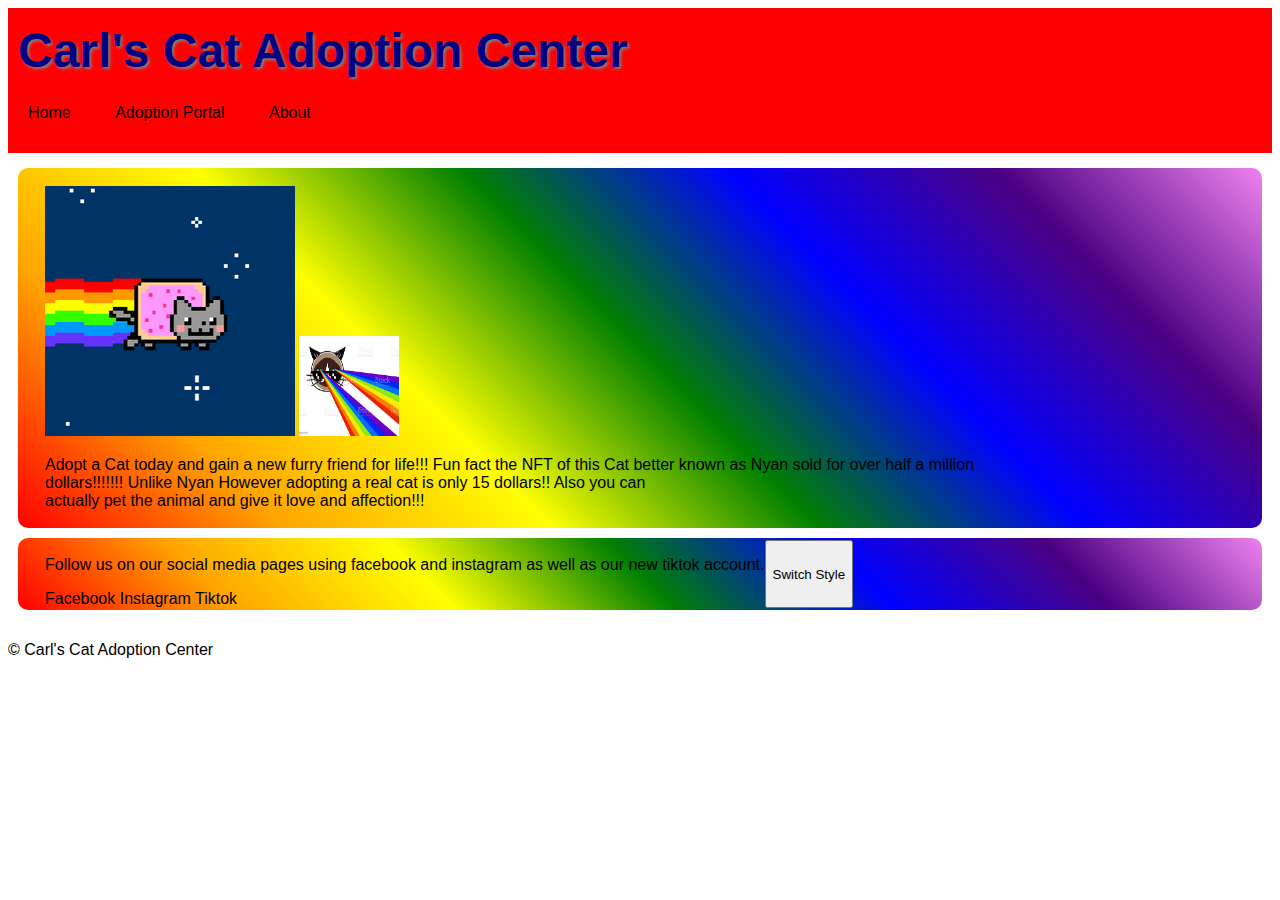
<file: index.html>
<!DOCTYPE html>
<html lang="en">
   <head>
      <meta charset="UTF-8">
      <title>Adopt A Cat</title>
      <link id='csslink' rel="stylesheet" href="main.css">
       <script>
	    function toggleCSS() {
          // Obtains the <link> element that links to the css (by using its id).
          var currentCSS = document.getElementById('csslink');

          // Change the value of href attribute to change the css file.
          if (currentCSS.getAttribute('href') == 'main.css') {
            currentCSS.setAttribute('href', 'alternate.css');
          } else {
            currentCSS.setAttribute('href', 'main.css');
          }
      }
  </script>
   </head>
   <body>
      <header>
         <h1 id="H1">Carl's Cat Adoption Center </h1>
         <nav>
            <ul>
               <li><a href="index.html">Home</a></li>
               <li><a href="adoptportal.html">Adoption Portal</a></li>
               <li><a href="about.html">About</a></li>
            </ul>
         </nav>
      </header>
      <main>
         <section class="feature">
            <div class="flex-container">
               <div class="feature-right">
                  <p>
                     <img src="Rainbow Cat.PNG" alt="RainbowCat">
                     <img src="Grumpycat.jpeg" width="100" height="100" alt="GrumpyCat">
                  </p>
                  <p>
                     Adopt a Cat today and gain a new furry friend for life!!!
                     Fun fact the NFT of this Cat better known as Nyan sold for over half a million<br>
                     dollars!!!!!!!
                     Unlike Nyan However adopting a real cat is only 15 dollars!! Also you can<br>
                     actually pet the animal and give it love and affection!!!
                  </p>
               </div>
            </div>
         </section>
         <section class="feature">
            <div class="flex-container">
               <div class="feature-right">
                  <p>
                  </p>
                  <p>
                     Follow us on our social media pages using facebook and instagram as well as our new tiktok account.
                  </p>
                  <a href="https://www.facebook.com" target="_blank">Facebook</a>
                  <a href="https://www.Instagram.com" target="_blank">Instagram</a>
                  <a href="https://www.Tiktok.com" target="_blank">Tiktok</a>
               </div>
               <button onclick="toggleCSS()">Switch Style</button>
            </div>
         </section>
      </main>
      <footer>
         <p>
            &copy; Carl's Cat Adoption Center 
         </p>
      </footer>
   </body>
</html>
</file>
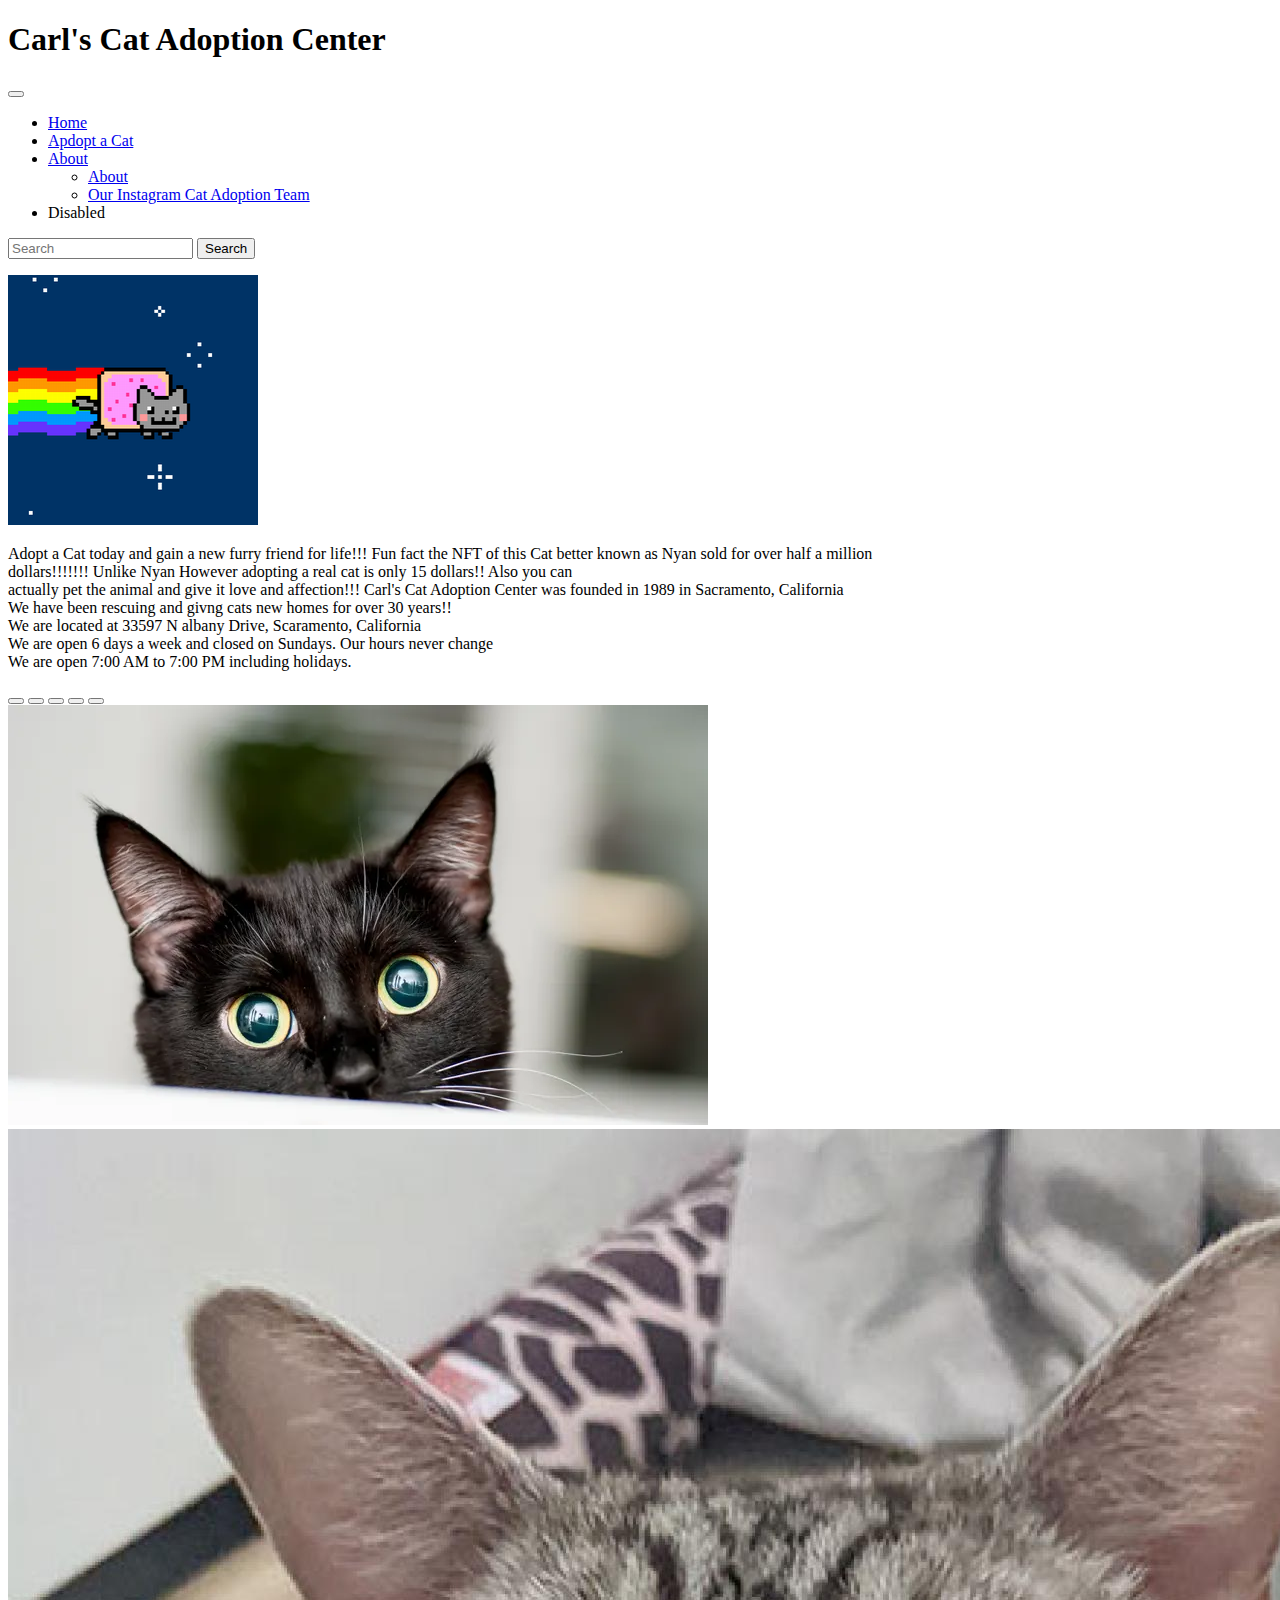
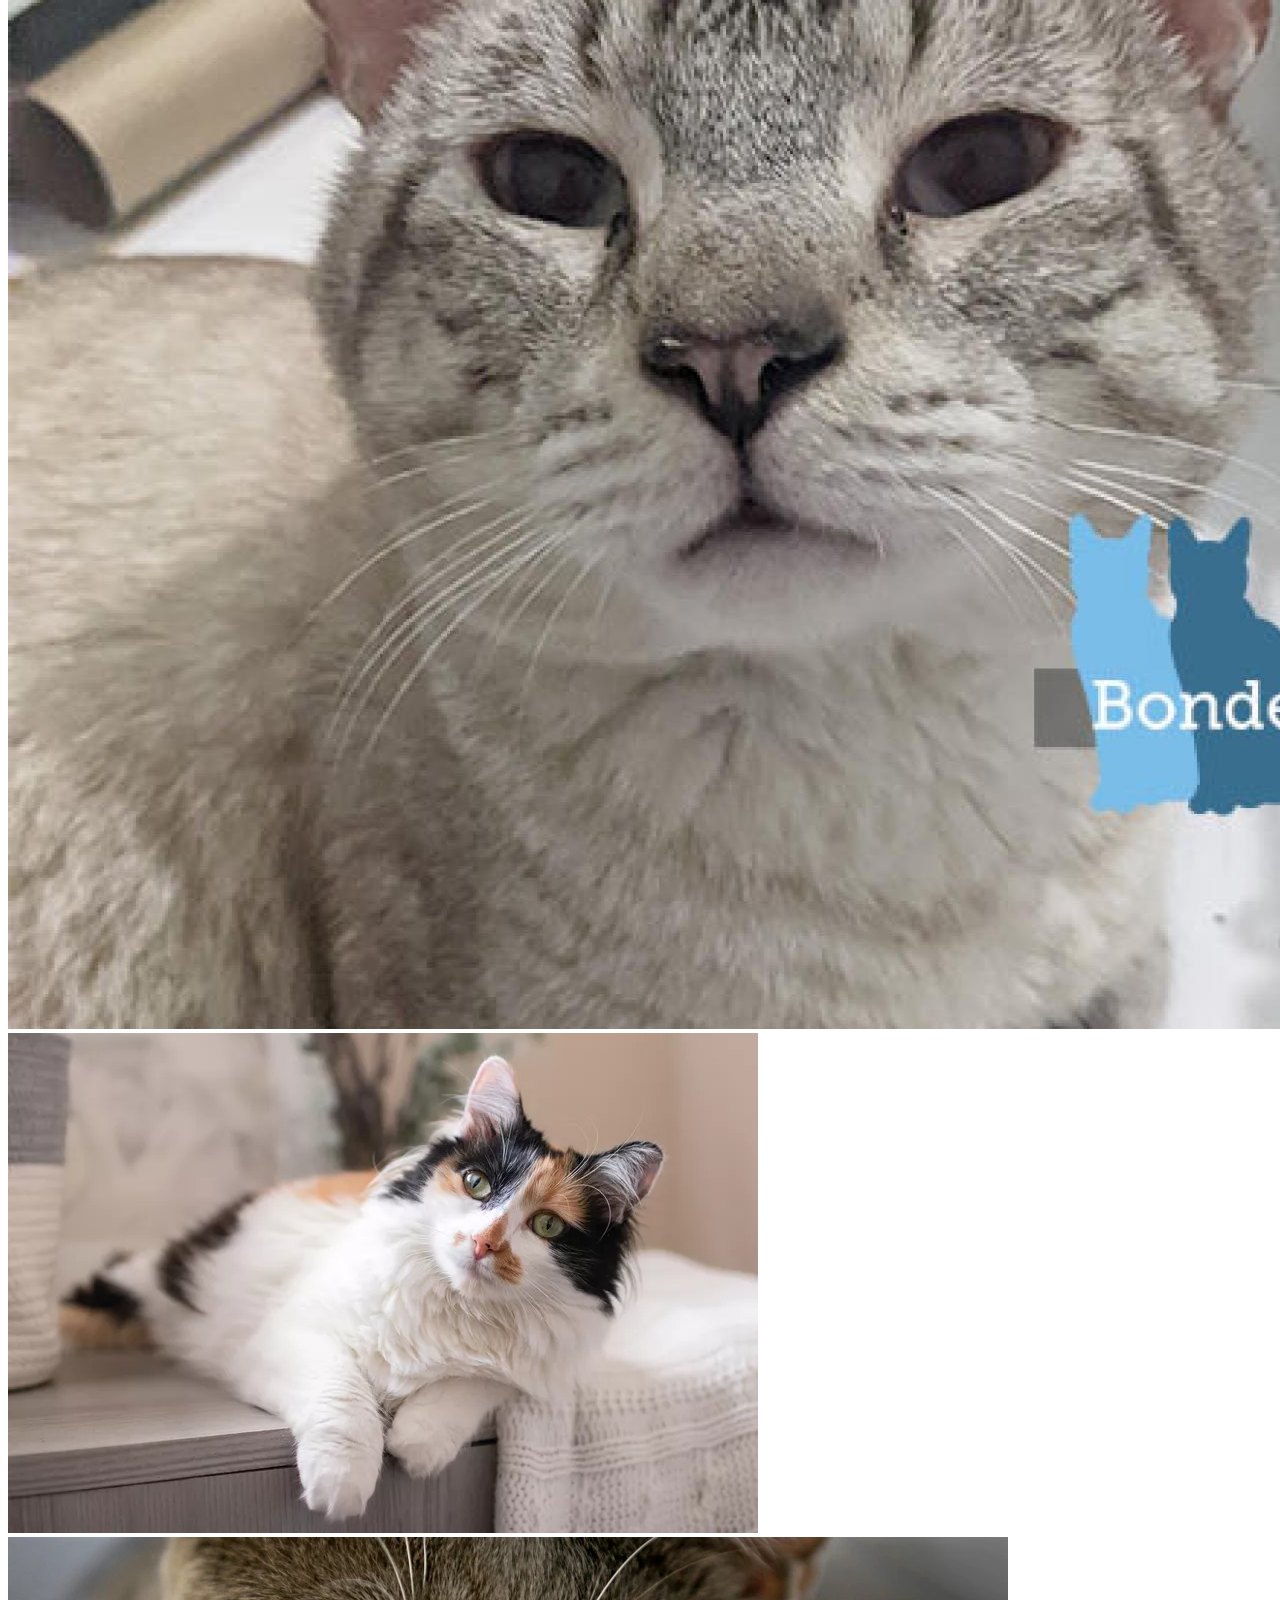
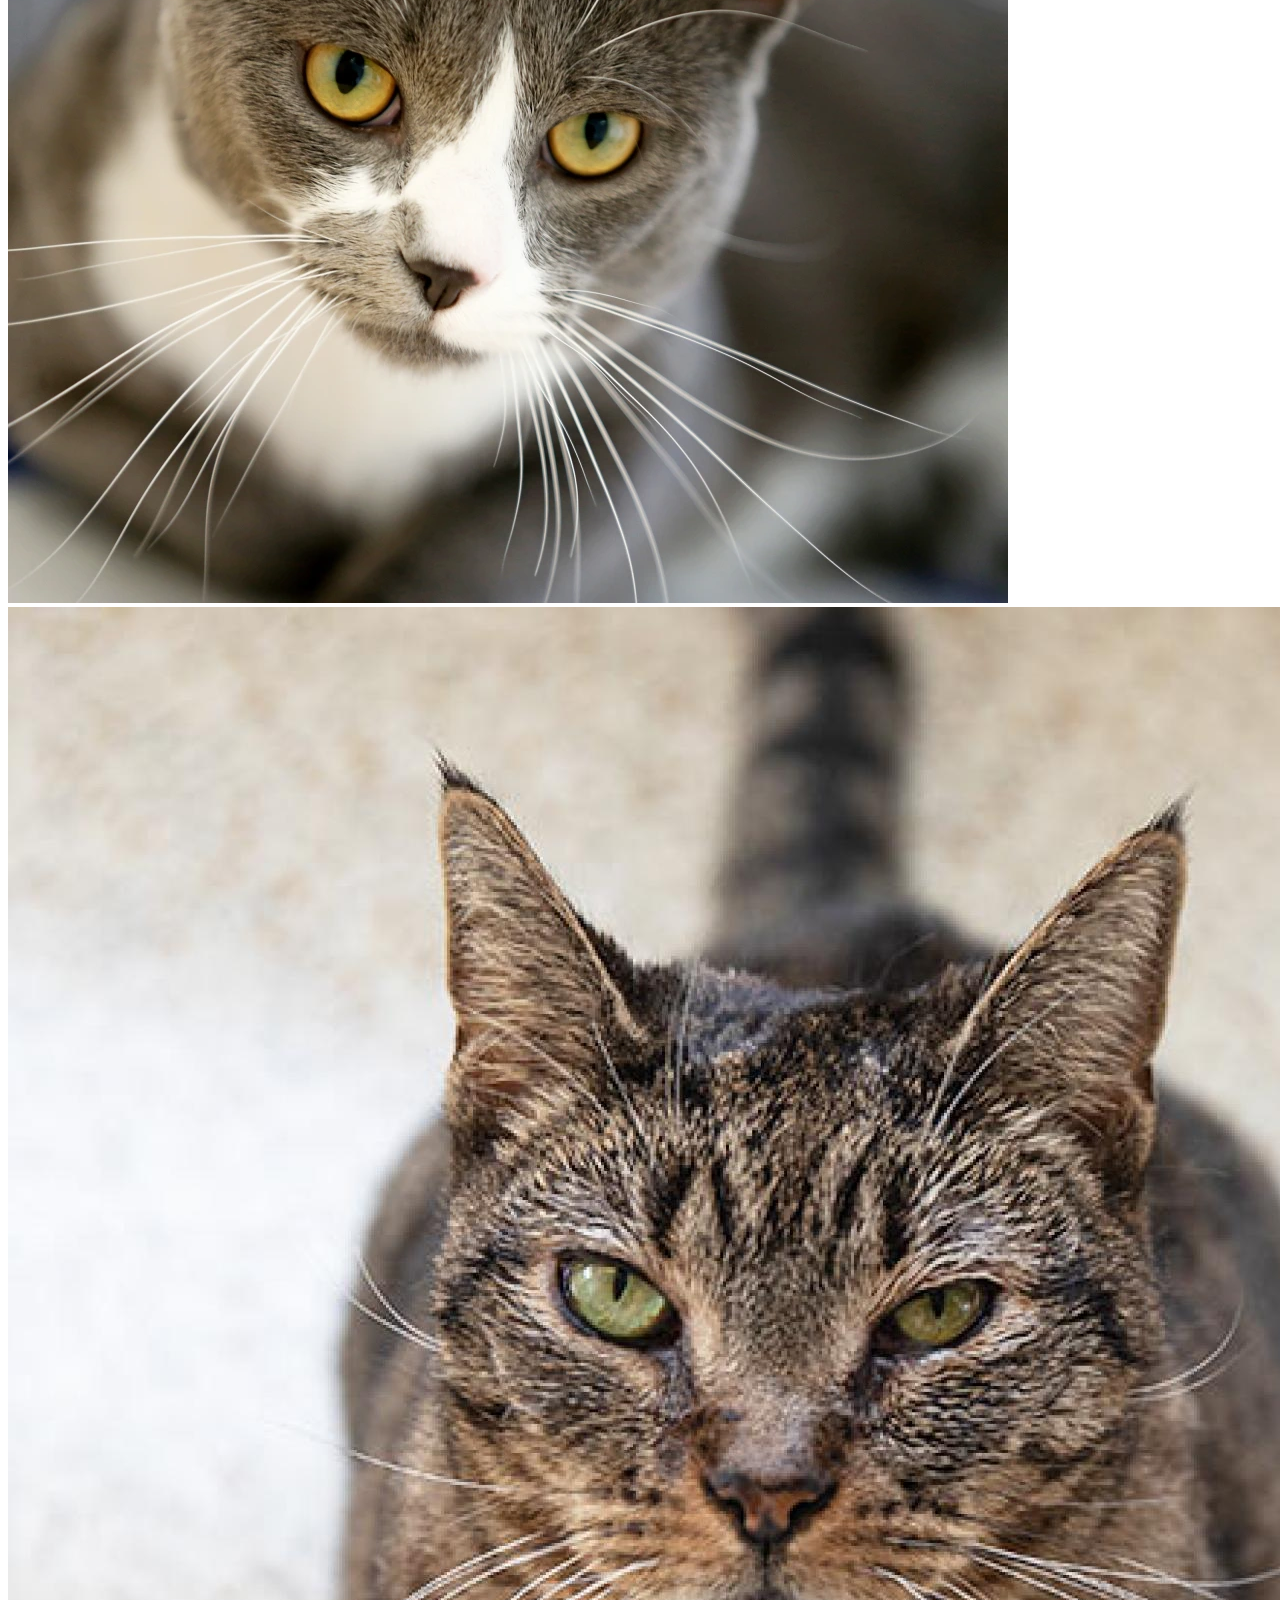
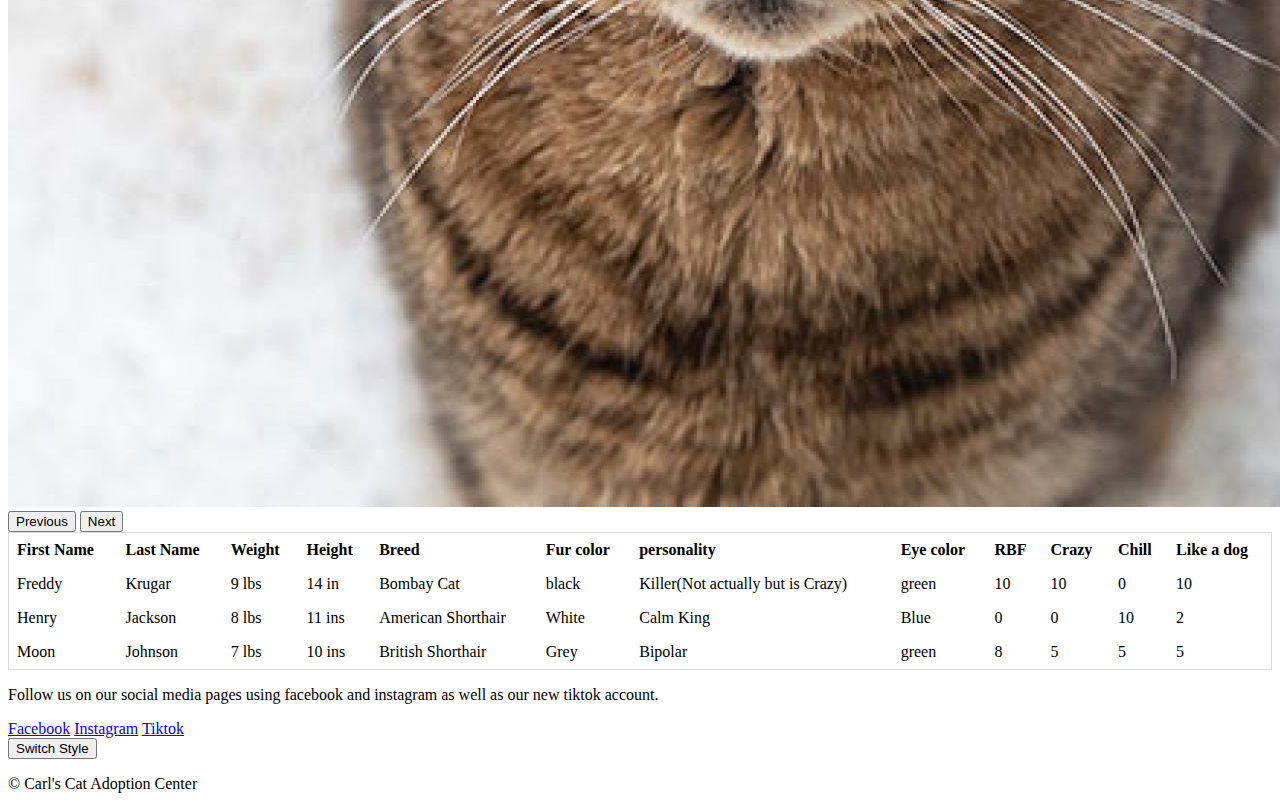
<file: about.html>
<!DOCTYPE html>
<html lang="en">
   <head>
      <meta charset="UTF-8">
 <meta name="viewport" content="width=device-width, initial-scale=1">
	   <style>
table {
  border-collapse: collapse;
  border-spacing: 0;
  width: 100%;
  border: 1px solid #ddd;
}

th, td {
  text-align: left;
  padding: 8px;
}
	tr:hover {background-color: #f2f2f2}	   
</style> 
	   <title>Adopt A Cat</title>
    <link href="https://cdn.jsdelivr.net/npm/bootstrap@5.3.0-alpha3/dist/css/bootstrap.min.css" rel="stylesheet" integrity="sha384-KK94CHFLLe+nY2dmCWGMq91rCGa5gtU4mk92HdvYe+M/SXH301p5ILy+dN9+nJOZ" crossorigin="anonymous">
  </head>
  <body>
    <script src="https://cdn.jsdelivr.net/npm/bootstrap@5.3.0-alpha3/dist/js/bootstrap.bundle.min.js" integrity="sha384-ENjdO4Dr2bkBIFxQpeoTz1HIcje39Wm4jDKdf19U8gI4ddQ3GYNS7NTKfAdVQSZe" crossorigin="anonymous"></script>
  </script>
   </head>
   <body>
      <header>
         <h1 id="H1">Carl's Cat Adoption Center </h1>
         <nav>
           <nav class="navbar navbar-expand-lg bg-body-tertiary">
  <div class="container-fluid">
    <a class="navbar-brand" href="#"></a>
    <button class="navbar-toggler" type="button" data-bs-toggle="collapse" data-bs-target="#navbarSupportedContent" aria-controls="navbarSupportedContent" aria-expanded="false" aria-label="Toggle navigation">
      <span class="navbar-toggler-icon"></span>
    </button>
    <div class="collapse navbar-collapse" id="navbarSupportedContent">
      <ul class="navbar-nav me-auto mb-2 mb-lg-0">
        <li class="nav-item">
          <a class="nav-link active" href="index.html">Home</a>
        </li>
        <li class="nav-item">
          <a class="nav-link" href="adoptportal.html">Apdopt a Cat</a>
        </li>
        <li class="nav-item dropdown">
          <a class="nav-link dropdown-toggle" href="about.html" role="button" data-bs-toggle="dropdown" aria-expanded="false">
            About
          </a>
          <ul class="dropdown-menu">
            <li><a class="dropdown-item" href="about.html">About</a></li>
            <li><a class="dropdown-item" href="https://www.instagram.com/catadoptpdx/?hl=en">Our Instagram Cat Adoption Team</a></li>
          </ul>
        </li>
        <li class="nav-item">
          <a class="nav-link disabled">Disabled</a>
        </li>
      </ul>
      <form class="d-flex" role="search">
        <input class="form-control me-2" type="search" placeholder="Search" aria-label="Search">
        <button class="btn btn-outline-success" type="submit">Search</button>
      </form>
    </div>
  </div>
</nav>
      </header>
      <main>
         <section class="feature">
            <div class="flex-container">
               <div class="feature-right">
                  <p>
                     <img src="Rainbow Cat.PNG" alt="RainbowCat">
                  </p>
                  <p>
                     Adopt a Cat today and gain a new furry friend for life!!!
                     Fun fact the NFT of this Cat better known as Nyan sold for over half a million<br>
                     dollars!!!!!!!
                     Unlike Nyan However adopting a real cat is only 15 dollars!! Also you can<br>
                     actually pet the animal and give it love and affection!!!
			  Carl's Cat Adoption Center was founded in 1989 in Sacramento, California<br>
			  We have been rescuing and givng cats new homes for over 30 years!!<br>
			  We are located at 33597 N albany Drive, Scaramento, California<br>
			  We are open 6 days a week and closed on Sundays. Our hours never change<br>
			  We are open 7:00 AM to 7:00 PM including holidays.
                  </p>
               </div>
            </div>	 
         </section>
         <section class="feature">
            <div class="flex-container">
               <div class="feature-right">
                  <p>
		       </p>
		       <div id="carouselExampleIndicators" class="carousel slide" data-bs-ride="true">
  <div class="carousel-indicators">
    <button type="button" data-bs-target="#carouselExampleIndicators" data-bs-slide-to="0" class="active" aria-current="true" aria-label="Slide 1"></button>
    <button type="button" data-bs-target="#carouselExampleIndicators" data-bs-slide-to="1" aria-label="Slide 2"></button>
    <button type="button" data-bs-target="#carouselExampleIndicators" data-bs-slide-to="2" aria-label="Slide 3"></button>
    <button type="button" data-bs-target="#carouselExampleIndicators" data-bs-slide-to="3" aria-label="Slide 4"></button>
    <button type="button" data-bs-target="#carouselExampleIndicators" data-bs-slide-to="4" aria-label="Slide 5"></button>
  </div>
  <div class="carousel-inner">
    <div class="carousel-item active">
      <img src="Freddy.jpeg" class="d-block w-100" alt="Freddy">
    </div>
    <div class="carousel-item">
      <img src="Obiwan.png" class="d-block w-100" alt="Obiwan">
    </div>
    <div class="carousel-item">
      <img src="Henry.jpeg" class="d-block w-100" alt="Henry">
    </div>
	  <div class="carousel-item">
      <img src="Moon.jpeg" class="d-block w-100" alt="Henry">
    </div>
	  <div class="carousel-item">
      <img src="Karen.jpeg" class="d-block w-100" alt="Henry">
    </div>
  </div>
  <button class="carousel-control-prev" type="button" data-bs-target="#carouselExampleIndicators" data-bs-slide="prev">
    <span class="carousel-control-prev-icon" aria-hidden="true"></span>
    <span class="visually-hidden">Previous</span>
  </button>
  <button class="carousel-control-next" type="button" data-bs-target="#carouselExampleIndicators" data-bs-slide="next">
    <span class="carousel-control-next-icon" aria-hidden="true"></span>
    <span class="visually-hidden">Next</span>
  </button>
</div>
  <div style="overflow-x:auto;">
  <table>
<div style="overflow-x:auto;">
  <table>
    <tr>
      <th>First Name</th>
      <th>Last Name</th>
      <th>Weight</th>
      <th>Height</th>
      <th>Breed</th>
      <th>Fur color</th>
      <th>personality</th>
      <th>Eye color</th>
      <th>RBF</th>
      <th>Crazy</th>
      <th>Chill</th>
      <th>Like a dog</th>
    </tr>
    <tr>
      <td>Freddy</td>
      <td>Krugar</td>
      <td>9 lbs</td>
      <td>14 in</td>
      <td>Bombay Cat</td>
      <td>black</td>
      <td>Killer(Not actually but is Crazy)</td>
      <td>green</td>
      <td>10</td>
      <td>10</td>
      <td>0</td>
      <td>10</td>
    </tr>
    <tr>
      <td>Henry</td>
      <td>Jackson</td>
      <td>8 lbs</td>
      <td>11 ins</td>
      <td>American Shorthair</td>
      <td>White</td>
      <td>Calm King</td>
      <td>Blue</td>
      <td>0</td>
      <td>0</td>
      <td>10</td>
      <td>2</td>
    </tr>
    <tr>
      <td>Moon</td>
      <td>Johnson</td>
      <td>7 lbs</td>
      <td>10 ins</td>
      <td>British Shorthair</td>
      <td>Grey</td>
      <td>Bipolar</td>
      <td>green</td>
      <td>8</td>
      <td>5</td>
      <td>5</td>
      <td>5</td>
    </tr>
  </table>
</div>   

                  <p>
                     Follow us on our social media pages using facebook and instagram as well as our new tiktok account.
                  </p>
                  <a href="https://www.facebook.com" target="_blank">Facebook</a>
                  <a href="https://www.Instagram.com" target="_blank">Instagram</a>
                  <a href="https://www.Tiktok.com" target="_blank">Tiktok</a>
               </div>
               <button onclick="toggleCSS()">Switch Style</button>
            </div>
         </section>
      </main>
      <footer>
         <p>
            &copy; Carl's Cat Adoption Center 
         </p>
      </footer>
   </body>
</html>
</file>
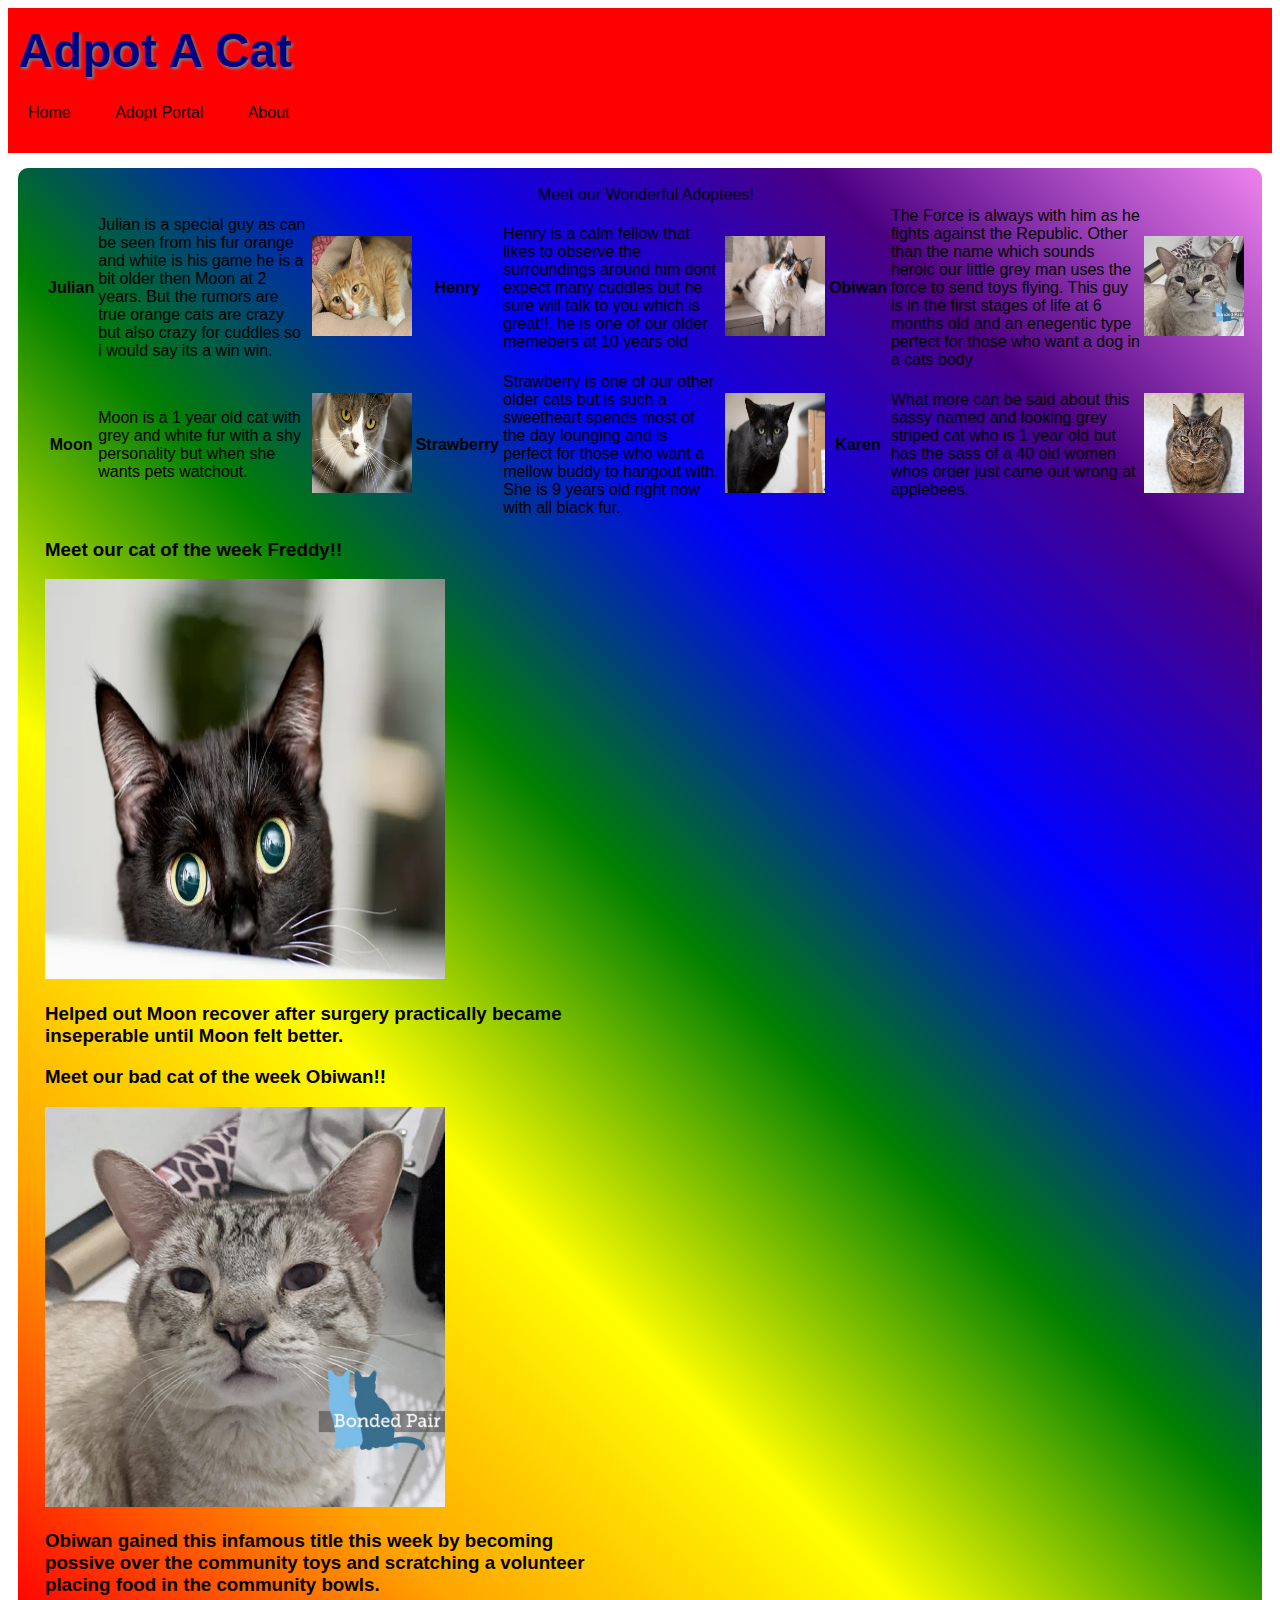
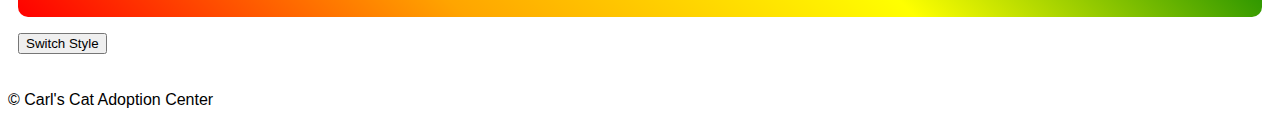
<file: adoptportal.html>
<!DOCTYPE html>
<html lang="en">
   <head>
      <meta charset="UTF-8">
      <title>Adopt A Cat</title>
      <link id='csslink' rel="stylesheet" href="main.css" />
      <script>
	    function toggleCSS() {
          // Obtains the <link> element that links to the css (by using its id).
          var currentCSS = document.getElementById('csslink');

          // Change the value of href attribute to change the css file.
          if (currentCSS.getAttribute('href') == 'main.css') {
            currentCSS.setAttribute('href', 'alternate.css');
          } else {
            currentCSS.setAttribute('href', 'main.css');
          }
      }
  </script>
   </head>
   <body>
      <header>
         <h1>Adpot A Cat</h1>
         <nav>
            <ul>
               <li><a href="index.html">Home</a></li>
               <li><a href="adoptportal.html">Adopt Portal</a></li>
               <li><a href="about.html">About</a></li>
            </ul>
         </nav>
      </header>
      <main>
         <section class="feature">
               <div class="feature-right">
                  <p>
                    <table>
   <caption>Meet our Wonderful Adoptees!</caption>
   <tr>
      <th>Julian</th>
      <td>Julian is a special guy as can be seen from his fur orange and white is his game he is a bit
          older then Moon at 2 years. But the rumors are true orange cats are crazy but also crazy
          for cuddles so i would say its a win win. </td>
	   <td><img src="Julian.jpeg" alt="Moon" width="100" height="100"></td>
      <th>Henry</th>
      <td> Henry is a calm fellow that likes to observe the surroundings around him dont expect many
      cuddles but he sure will talk to you which is great!!. he is one of our older memebers at 10 
      years old</td>
      <td><img src="Henry.jpeg" alt="Moon" width="100" height="100"></td>
      <th>Obiwan</th>
      <td>The Force is always with him as he fights against the Republic. Other than the name which
      sounds heroic our little grey man uses the force to send toys flying. This guy is in the first 
      stages of life at 6 months old and an enegentic type perfect for those who want a dog in a cats
      body</td>
	   <td><img src="Obiwan.png" alt="Obiwan" width="100" height="100"></td>
   </tr>
   <tr>
      <th>Moon</th>
      <td> Moon is a 1 year old cat with grey and white fur with a shy personality but when she
           wants pets watchout.</td>
	   <td><img src="Moon.jpeg" alt="Moon" width="100" height="100"></td>
      <th>Strawberry</th>
      <td>Strawberry is one of our other older cats but is such a sweetheart spends most of the day
      lounging and is perfect for those who want a mellow buddy to hangout with. She is 9 years old
      right now with all black fur.</td>
	   <td><img src="Strawberry.jpeg" alt="Moon" width="100" height="100"></td>
      <th>Karen</th>
      <td> What more can be said about this sassy named and looking grey striped cat who is 1 year old
      but has the sass of a 40 old women whos order just came out wrong at applebees.</td>
	   <td><img src="Karen.jpeg" alt="Moon" width="100" height="100"></td>
   </tr>
</table>
        </p>
            <h3>Meet our cat of the week Freddy!!<h3>
                     <img src="Freddy.jpeg" alt="Freddy" width="400" height="400">
                     <p>
                     Helped out Moon recover after surgery practically became<br>
                     inseperable until Moon felt better.
                  </p>
                   </p>
            <h3>Meet our  bad cat of the week Obiwan!!<h3>
                     <img src="Obiwan.png" alt="Obiwan" width="400" height="400">
                     <p>
                     Obiwan gained this infamous title this week by becoming<br>
                     possive over the community toys and scratching a volunteer<br>
                     placing food in the community bowls.
                  </p>
               </div>
            </div>
         </section>
         <p><button onclick="toggleCSS()">Switch Style</button></p>
      </main>
      <footer>
         <p>
            &copy; Carl's Cat Adoption Center 
         </p>
      </footer>
   </body>
</html>
</file>
<file: main.css>
:root {
   --accent-color: #000080;
   --accent-dark-color: #EF2B2F;
   --font-color: black;
}

body {
  background-color: background: linear-gradient(45deg, red, orange, yellow, green, blue, indigo, violet);
   font-family: Helvetica, sans-serif;
   color: var(--font-color);
}

main {
  background-color: background: linear-gradient(45deg, red, orange, yellow, green, blue, indigo, violet);
   margin: 0;
   padding: 5px 10px;
}

a:link {
   color: var(--font-color); 
}   

a:visited {
   color: red;  
}   

a:hover {
   color: var(--accent-color); 
}  

a:active {
   color: var(--accent-color);
}   

header {
   background-color: red;
   padding: 5px 0;
   margin: 0;
}

header h1 {
   color: var(--accent-color);
   font-size: 3rem;
   margin: 10px 10px;
   text-shadow: 2px 2px 3px gray; 
}

nav ul {
   list-style-type: none;
   padding: 10px 0;
}

nav li {
   display: inline;
}

nav li a {
   text-decoration: none;  
   padding: 10px 20px;
}

nav li a:hover {
   color: white;
   background-color: var(--accent-color);    
}

.feature {
   border-radius: 10px;
   background: linear-gradient(45deg, red, orange, yellow, green, blue, indigo, violet);
   padding: 2px 15px;
   margin: 10px 0;
}

.feature a {
   text-decoration: none;  
}

.flex-container {
   display: flex;
   flex-direction: row;
}

.feature-right {
   margin-left: 12px;
}

@keyframes lowerAd {
   from { top: -80px; }   
   to { top: 40px; }
}

#advertisement {
   animation-name: lowerAd;
   animation-duration: 1s;
   animation-delay: 2s;
   animation-fill-mode: forwards;      
   position: fixed;
   right: 30px;
   top: -80px;
   width: 100px;
   background: linear-gradient(lightgreen, white);
   box-shadow: 5px 5px;
   padding: 10px;
   border-radius: 4px;   
   transition: all 200ms ease-in-out;  
}

#advertisement:hover {
   transform: scale(1.2, 1.2);
}
</file>
